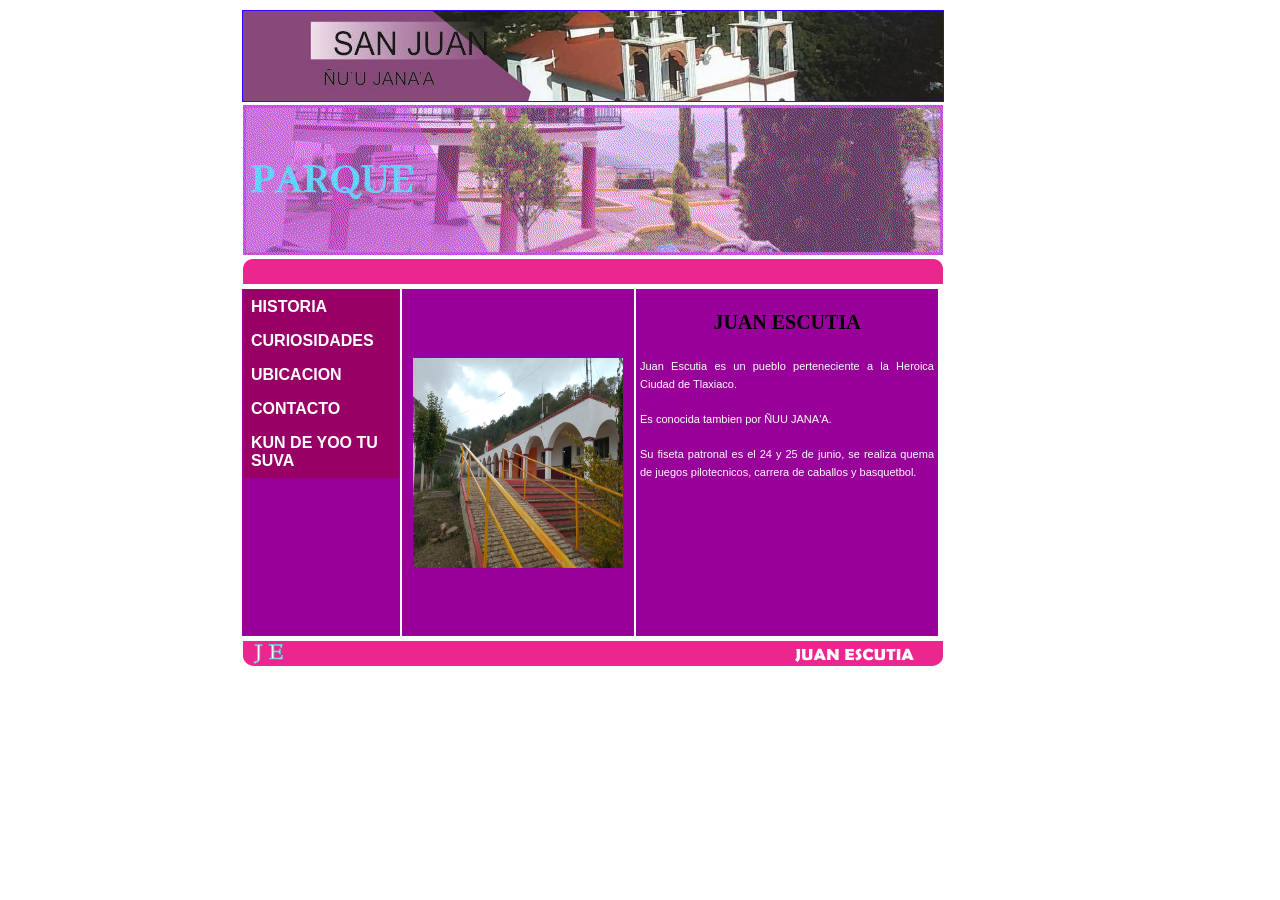
<file: index.html>
<!DOCTYPE html PUBLIC "-//W3C//DTD XHTML 1.0 Transitional//EN" "http://www.w3.org/TR/xhtml1/DTD/xhtml1-transitional.dtd">
<html xmlns="http://www.w3.org/1999/xhtml">
<head>
<meta http-equiv="Content-Type" content="text/html; charset=utf-8" />
<title>pagina de la COMUNIDAD</title>
<link href="LEONAY_CAMILA_601_ESTILOS.css" rel="stylesheet" type="text/css" />
</head>

<body>
<div class="centrar">
<table width="700">
  <tr bgcolor="#3300FF">
    <td height="90"><a href="index.html"><img src="IMAGENES/BANNER_IMAGEN.jpg" width="700" height="90" /></a></td>
  </tr>
  <tr>
    <td height="150"><img src="IMAGENES/LEONAY_CAMILA_601_BANNER.gif" width="700" height="150" /></td>
  </tr>
  <tr>
    <td height="24"><img src="IMAGENES/cuerpo_superior.png" width="700" height="25" /></td>
  </tr>
</table>
<table width="700">
  <tr>
    <td width="140" align="left" valign="top" bgcolor="#990099">
    <a href="LEONAY_CAMILA_601_HISTORIA.html" class="navegacion">HISTORIA</a>
    <a href="LEONAY_CAMILA_601_CURIOSIDADES.html" class="navegacion">CURIOSIDADES</a>
    
    <a href="LEONAY_CAMILA_601_UBICACION.html" class="navegacion">UBICACION</a> <a href="LEONAY_CAMILA_601_CONTACTO.html" class="navegacion">CONTACTO</a><a href="MIXTECO.html" class="navegacion">KUN DE YOO TU SUVA</a></td>
    <td width="230" align="center" valign="middle" bgcolor="#990099"><img src="IMAGENES/AGENCIA.jpg" width="210" height="210" /></td>
    <td bgcolor="#990099"><p class="TITULO">JUAN ESCUTIA</p>
      <p>Juan Escutia es un pueblo perteneciente a la Heroica Ciudad de Tlaxiaco.</p>
      <p>Es conocida tambien por ÑUU JANA'A.</p>
      <p>Su fiseta patronal es el 24 y 25 de junio, se realiza quema de juegos pilotecnicos, carrera de caballos y basquetbol.      </p>
      <p>&nbsp;</p>
      <p>&nbsp;</p>
      <p>&nbsp;</p>      
      <p>&nbsp;</p></td>
  </tr>
</table>
<table width="700">
  <tr>
    <td height="24"><img src="IMAGENES/cuerpo_inferior.png" width="700" height="25" /></td>
  </tr>
</table>
</div>
</body>
</html>
</file>
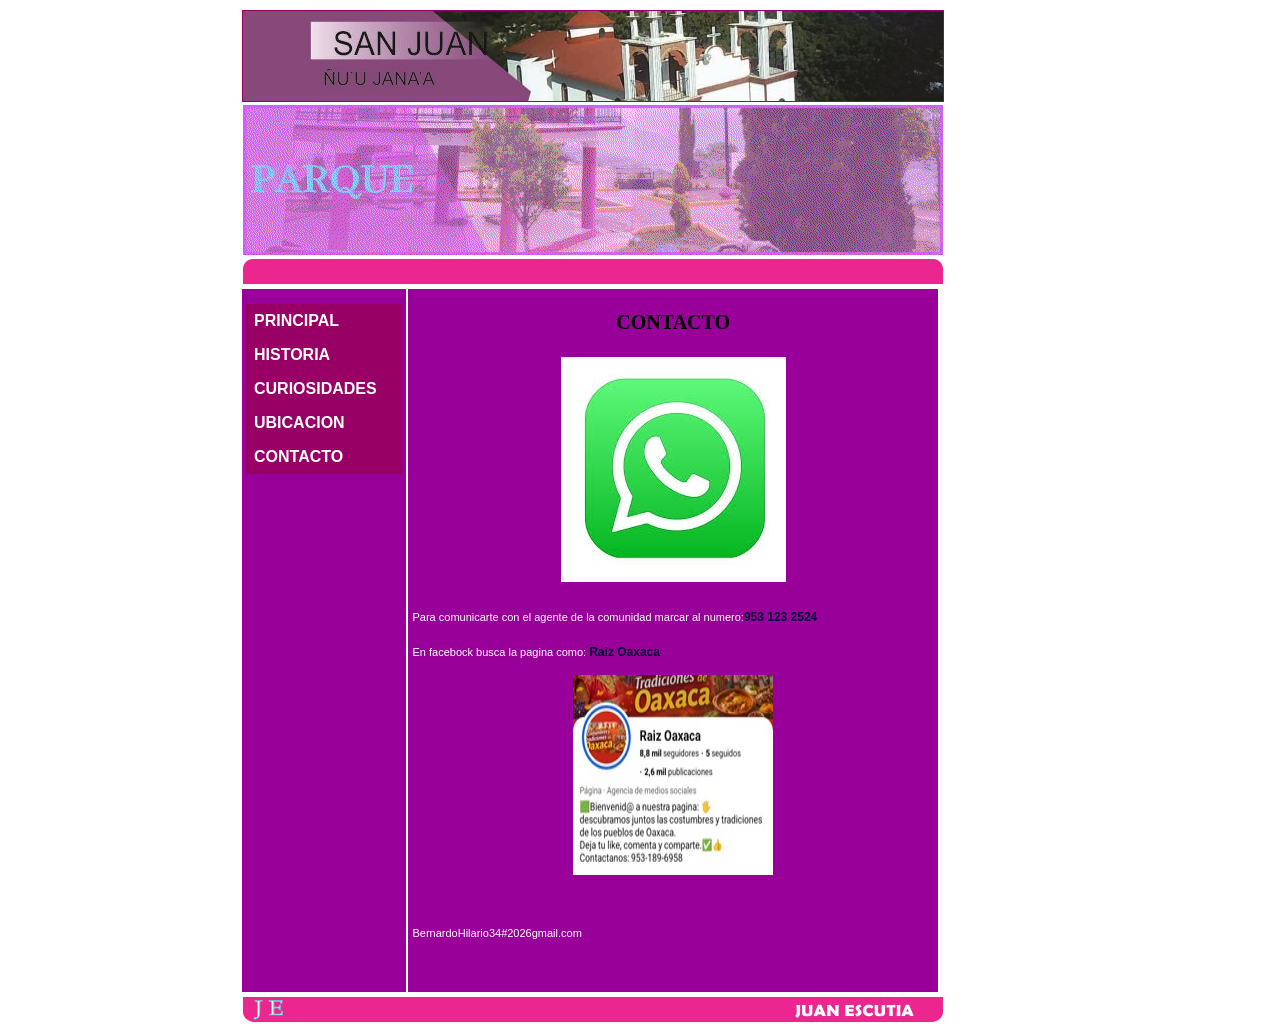
<file: LEONAY_CAMILA_601_CONTACTO.html>
<!DOCTYPE html PUBLIC "-//W3C//DTD XHTML 1.0 Transitional//EN" "http://www.w3.org/TR/xhtml1/DTD/xhtml1-transitional.dtd">
<html xmlns="http://www.w3.org/1999/xhtml">
<head>
<meta http-equiv="Content-Type" content="text/html; charset=utf-8" />
<title>pagina de la COMUNIDAD</title>
<link href="LEONAY_CAMILA_601_ESTILOS.css" rel="stylesheet" type="text/css" />
</head>

<body>
<div class="centrar">
<table width="700">
  <tr bgcolor="#990066">
    <td height="90"><a href="index.html"><img src="IMAGENES/BANNER_IMAGEN.jpg" width="700" height="90" /></a></td>
  </tr>
  <tr>
    <td height="150"><img src="IMAGENES/LEONAY_CAMILA_601_BANNER.gif" width="700" height="150" /></td>
  </tr>
  <tr>
    <td height="24"><img src="IMAGENES/cuerpo_superior.png" width="700" height="25" /></td>
  </tr>
</table>
<table width="700">
  <tr>
    <td width="162" align="left" valign="top" bgcolor="#990099"><p><a href="index.html" class="navegacion">PRINCIPAL</a><a href="LEONAY_CAMILA_601_HISTORIA.html" class="navegacion">HISTORIA </a><a href="LEONAY_CAMILA_601_CURIOSIDADES.html" class="navegacion">CURIOSIDADES </a><a href="LEONAY_CAMILA_601_UBICACION.html" class="navegacion">UBICACION</a> <a href="LEONAY_CAMILA_601_CONTACTO.html" class="navegacion">CONTACTO</a></p></td>
    <td width="526" align="center" valign="middle" bgcolor="#990099"><p class="TITULO">CONTACTO</p>
      <p class="TITULO"><img src="IMAGENES/ICONO.jpg" width="225" height="225" /></p>
      <p>Para comunicarte con el agente de la comunidad marcar al numero:<span class="resaltado">953 123 2524</span></p>
      <p>En facebock busca la pagina como: <span class="resaltado">Raiz Oaxaca</span></p>
      <img src="IMAGENES/PAGINA.jpg" width="200" height="200" />
      <p>&nbsp;</p>
      <p>BernardoHilario34#2026gmail.com      </p>
      <p>&nbsp;</p></td>
  </tr>
</table>
<table width="700">
  <tr>
    <td height="24"><img src="IMAGENES/cuerpo_inferior.png" width="700" height="25" /></td>
  </tr>
</table>
</div>
</body>
</html>
</file>
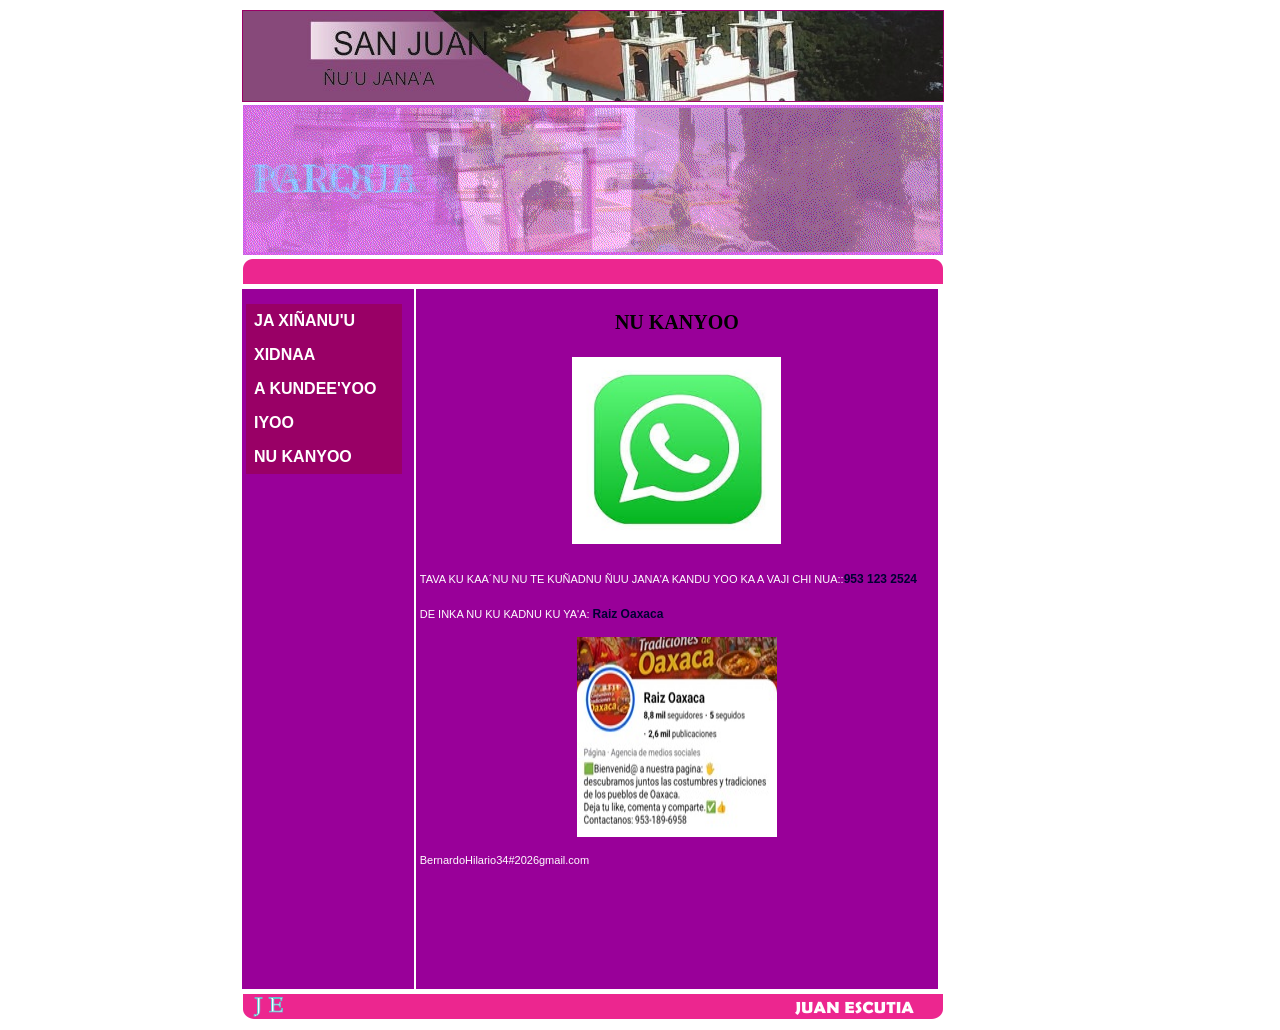
<file: LEONAY_CAMILA_601_CONTACTOMIX.html>
<!DOCTYPE html PUBLIC "-//W3C//DTD XHTML 1.0 Transitional//EN" "http://www.w3.org/TR/xhtml1/DTD/xhtml1-transitional.dtd">
<html xmlns="http://www.w3.org/1999/xhtml">
<head>
<meta http-equiv="Content-Type" content="text/html; charset=utf-8" />
<title>pagina de la COMUNIDAD</title>
<link href="LEONAY_CAMILA_601_ESTILOS.css" rel="stylesheet" type="text/css" />
</head>

<body>
<div class="centrar">
<table width="700">
  <tr bgcolor="#990066">
    <td height="90"><a href="MIXTECO.html"><img src="IMAGENES/BANNER_IMAGEN.jpg" width="700" height="90" /></a></td>
  </tr>
  <tr>
    <td height="150"><img src="IMAGENES/LEONAY_CAMILA_601_BANNER.gif" width="700" height="150" /></td>
  </tr>
  <tr>
    <td height="24"><img src="IMAGENES/cuerpo_superior.png" width="700" height="25" /></td>
  </tr>
</table>
<table width="700">
  <tr>
    <td width="170" align="left" valign="top" bgcolor="#990099"><p><a href="MIXTECO.html" class="navegacion">JA XIÑANU'U</a><a href="LEONAY_CAMILA_601_HISTORIAMIX.html" class="navegacion">XIDNAA</a><a href="LEONAY_CAMILA_601_CURIOSIDADESMIX.html" class="navegacion">A KUNDEE'YOO</a><a href="LEONAY_CAMILA_601_UBICACIONMMIIX.html" class="navegacion">IYOO</a><a href="LEONAY_CAMILA_601_CONTACTOMIX.html" class="navegacion">NU KANYOO</a></p></td>
    <td width="530" align="center" valign="middle" bgcolor="#990099"><p class="TITULO">NU KANYOO</p>
      <p class="TITULO"><img src="IMAGENES/ICONO.jpg" width="209" height="187" /></p>
      <p>TAVA KU KAA´NU NU TE KUÑADNU ÑUU JANA'A KANDU YOO KA A VAJI CHI NUA::<span class="resaltado">953 123 2524</span></p>
      <p>DE INKA NU KU KADNU KU YA'A: <span class="resaltado">Raiz Oaxaca</span></p>
      <img src="IMAGENES/PAGINA.jpg" width="200" height="200" />
      <p>BernardoHilario34#2026gmail.com</p>
      <p>&nbsp;</p>
      <p>&nbsp;</p>      
      <p>&nbsp;</p></td>
  </tr>
</table>
<table width="700">
  <tr>
    <td height="24"><img src="IMAGENES/cuerpo_inferior.png" width="700" height="25" /></td>
  </tr>
</table>
</div>
</body>
</html>
</file>
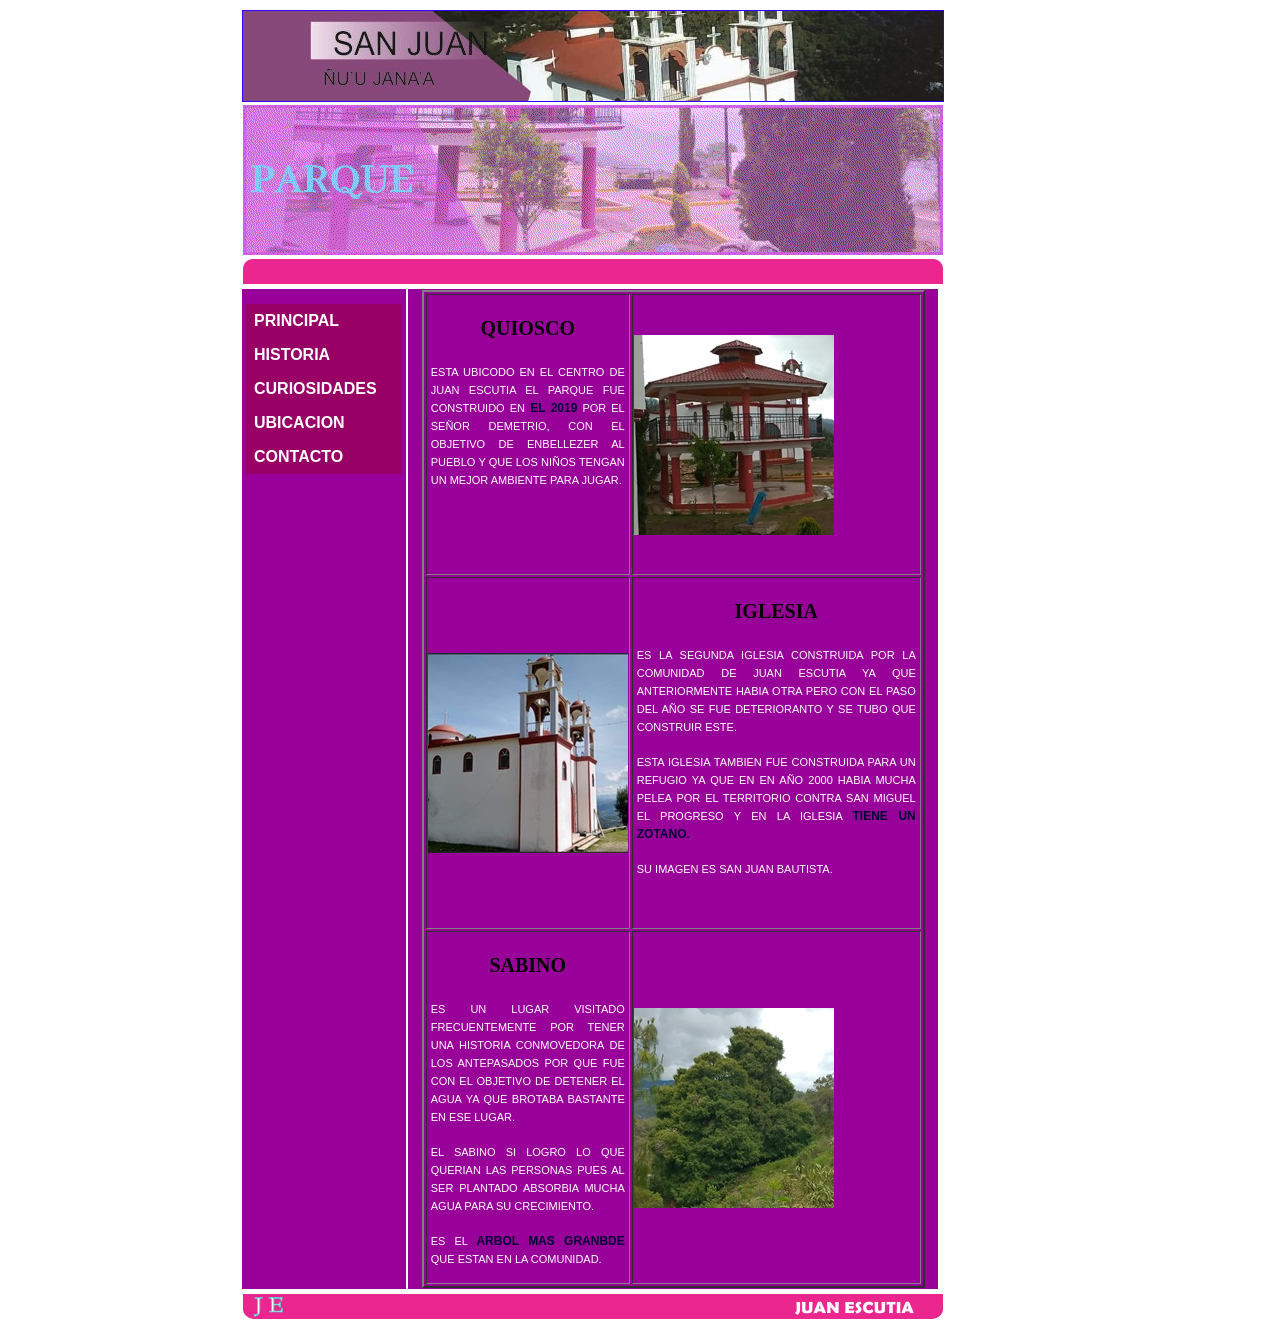
<file: LEONAY_CAMILA_601_CURIOSIDADES.html>
<!DOCTYPE html PUBLIC "-//W3C//DTD XHTML 1.0 Transitional//EN" "http://www.w3.org/TR/xhtml1/DTD/xhtml1-transitional.dtd">
<html xmlns="http://www.w3.org/1999/xhtml">
<head>
<meta http-equiv="Content-Type" content="text/html; charset=utf-8" />
<title>pagina de la COMUNIDAD</title>
<link href="LEONAY_CAMILA_601_ESTILOS.css" rel="stylesheet" type="text/css" />
</head>

<body>
<div class="centrar">
<table width="700">
  <tr bgcolor="#3300FF">
    <td height="90"><a href="index.html"><img src="IMAGENES/BANNER_IMAGEN.jpg" width="700" height="90" /></a></td>
  </tr>
  <tr>
    <td height="150"><img src="IMAGENES/LEONAY_CAMILA_601_BANNER.gif" width="700" height="150" /></td>
  </tr>
  <tr>
    <td height="24"><img src="IMAGENES/cuerpo_superior.png" width="700" height="25" /></td>
  </tr>
</table>
<table width="700">
  <tr>
    <td width="162" align="left" valign="top" bgcolor="#990099"><p><strong><a href="index.html" class="navegacion">PRINCIPAL</a><a href="LEONAY_CAMILA_601_HISTORIA.html" class="navegacion">HISTORIA</a><a href="LEONAY_CAMILA_601_CURIOSIDADES.html" class="navegacion">CURIOSIDADES</a><a href="LEONAY_CAMILA_601_UBICACION.html" class="navegacion">UBICACION </a><a href="LEONAY_CAMILA_601_CONTACTO.html" class="navegacion">CONTACTO</a></strong></p></td>
    <td width="526" align="center" valign="middle" bgcolor="#990099"><table width="503" border="2">
      <tr>
        <td width="142" bgcolor="#990099"><p class="TITULO">QUIOSCO</p>
          <p>ESTA UBICODO EN EL CENTRO DE JUAN ESCUTIA EL PARQUE FUE CONSTRUIDO EN<span class="resaltado"> EL 2019</span> POR EL SEÑOR DEMETRIO, CON EL OBJETIVO DE ENBELLEZER AL PUEBLO Y QUE LOS NIÑOS TENGAN UN MEJOR AMBIENTE PARA JUGAR.</p>
          <p>&nbsp;</p>
          <p>&nbsp;</p></td>
        <td width="343"><img src="IMAGENES/QUIOSCO.jpg" width="200" height="200" /></td>
      </tr>
      <tr>
       	<td><img src="IMAGENES/IGLESIA.jpg" width="200" height="200" /></td>
        <td><p class="TITULO">IGLESIA</p>
          <p>ES LA SEGUNDA IGLESIA CONSTRUIDA POR LA COMUNIDAD DE JUAN ESCUTIA YA QUE ANTERIORMENTE HABIA OTRA PERO CON EL PASO DEL AÑO SE FUE DETERIORANTO Y SE TUBO QUE CONSTRUIR ESTE.</p>
          <p>ESTA IGLESIA TAMBIEN FUE CONSTRUIDA PARA UN REFUGIO YA QUE EN  EN AÑO 2000 HABIA MUCHA PELEA POR EL TERRITORIO CONTRA SAN MIGUEL EL PROGRESO Y EN LA IGLESIA <span class="resaltado">TIENE UN ZOTANO.</span></p>
          <p>SU IMAGEN ES SAN JUAN BAUTISTA.</p>
          <p>&nbsp;</p></td>
      </tr>
      <tr>
        <td><p class="TITULO">SABINO</p>
          <p>ES UN LUGAR VISITADO FRECUENTEMENTE POR TENER UNA HISTORIA CONMOVEDORA DE LOS ANTEPASADOS POR QUE FUE CON EL OBJETIVO DE DETENER EL AGUA YA QUE BROTABA BASTANTE EN ESE LUGAR.</p>
          <p>EL SABINO SI LOGRO LO QUE QUERIAN LAS PERSONAS PUES AL SER PLANTADO ABSORBIA MUCHA AGUA PARA SU CRECIMIENTO.</p>
          <p>ES EL <span class="resaltado">ARBOL MAS GRANBDE</span> QUE ESTAN EN LA COMUNIDAD.</p></td>
        <td><img src="IMAGENES/SABINO.jpg" width="200" height="200" /></td>
      </tr>
    </table></td>
    </tr>
</table>
<table width="700">
  <tr>
    <td height="24"><img src="IMAGENES/cuerpo_inferior.png" width="700" height="25" /></td>
  </tr>
</table>
</div>
</body>
</html>
</file>
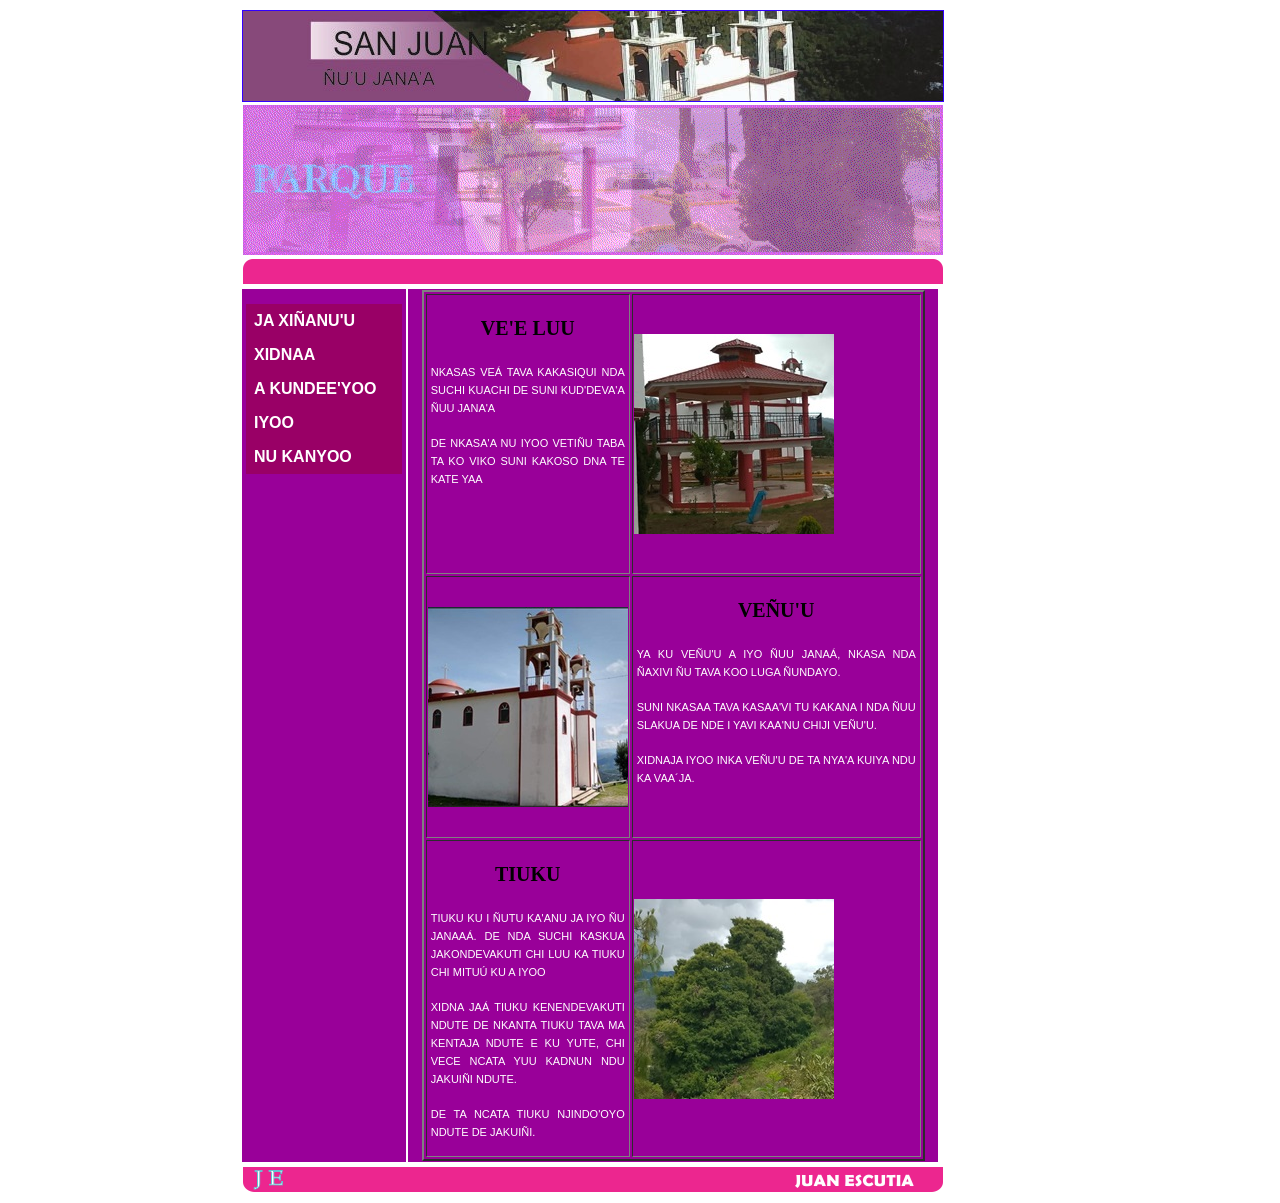
<file: LEONAY_CAMILA_601_CURIOSIDADESMIX.html>
<!DOCTYPE html PUBLIC "-//W3C//DTD XHTML 1.0 Transitional//EN" "http://www.w3.org/TR/xhtml1/DTD/xhtml1-transitional.dtd">
<html xmlns="http://www.w3.org/1999/xhtml">
<head>
<meta http-equiv="Content-Type" content="text/html; charset=utf-8" />
<title>pagina de la COMUNIDAD</title>
<link href="LEONAY_CAMILA_601_ESTILOS.css" rel="stylesheet" type="text/css" />
</head>

<body>
<div class="centrar">
<table width="700">
  <tr bgcolor="#3300FF">
    <td height="90"><a href="MIXTECO.html"><img src="IMAGENES/BANNER_IMAGEN.jpg" width="700" height="90" /></a></td>
  </tr>
  <tr>
    <td height="150"><img src="IMAGENES/LEONAY_CAMILA_601_BANNER.gif" width="700" height="150" /></td>
  </tr>
  <tr>
    <td height="24"><img src="IMAGENES/cuerpo_superior.png" width="700" height="25" /></td>
  </tr>
</table>
<table width="700">
  <tr>
    <td width="162" align="left" valign="top" bgcolor="#990099"><p><a href="MIXTECO.html" class="navegacion">JA XIÑANU'U</a><strong><a href="LEONAY_CAMILA_601_HISTORIAMIX.html" class="navegacion">XIDNAA</a><a href="LEONAY_CAMILA_601_CURIOSIDADESMIX.html" class="navegacion">A KUNDEE'YOO</a><a href="LEONAY_CAMILA_601_UBICACIONMMIIX.html" class="navegacion">IYOO</a><a href="LEONAY_CAMILA_601_CONTACTOMIX.html" class="navegacion">NU KANYOO</a></strong></p></td>
    <td width="526" align="center" valign="middle" bgcolor="#990099"><table width="503" border="2">
      <tr>
        <td width="142" bgcolor="#990099"><p class="TITULO">VE'E LUU</p>
          <p>NKASAS VEÁ TAVA KAKASIQUI NDA SUCHI KUACHI DE SUNI KUD'DEVA'A ÑUU JANA'A </p>
          <p>DE NKASA'A NU IYOO VETIÑU TABA TA KO VIKO SUNI KAKOSO DNA TE KATE YAA</p>
          <p>&nbsp;</p>
          <p>&nbsp;</p></td>
        <td width="343"><img src="IMAGENES/QUIOSCO.jpg" width="200" height="200" /></td>
      </tr>
      <tr>
       	<td><img src="IMAGENES/IGLESIA.jpg" width="200" height="200" /></td>
        <td><p class="TITULO">VEÑU'U</p>
          <p>YA KU VEÑU'U A IYO ÑUU JANAÁ, NKASA NDA ÑAXIVI ÑU TAVA KOO LUGA ÑUNDAYO.</p>
          <p>SUNI NKASAA TAVA KASAA'VI TU KAKANA I NDA  ÑUU SLAKUA DE NDE I YAVI KAA'NU CHIJI VEÑU'U.</p>
          <p>XIDNAJA IYOO INKA VEÑU'U DE TA NYA'A KUIYA NDU KA VAA´JA.</p>
<p>&nbsp;</p></td>
      </tr>
      <tr>
        <td><p class="TITULO">TIUKU</p>
          <p>TIUKU KU I ÑUTU KA'ANU JA IYO ÑU JANAAÁ. DE NDA SUCHI KASKUA JAKONDEVAKUTI CHI LUU KA TIUKU CHI MITUÚ KU A IYOO</p>
          <p>XIDNA JAÁ TIUKU KENENDEVAKUTI NDUTE DE NKANTA TIUKU TAVA MA KENTAJA NDUTE E KU YUTE, CHI VECE NCATA YUU KADNUN NDU JAKUIÑI NDUTE.</p>
          <p>DE TA NCATA TIUKU NJINDO'OYO NDUTE DE JAKUIÑI.</p></td>
        <td><img src="IMAGENES/SABINO.jpg" width="200" height="200" /></td>
      </tr>
    </table></td>
    </tr>
</table>
<table width="700">
  <tr>
    <td height="24"><img src="IMAGENES/cuerpo_inferior.png" width="700" height="25" /></td>
  </tr>
</table>
</div>
</body>
</html>
</file>
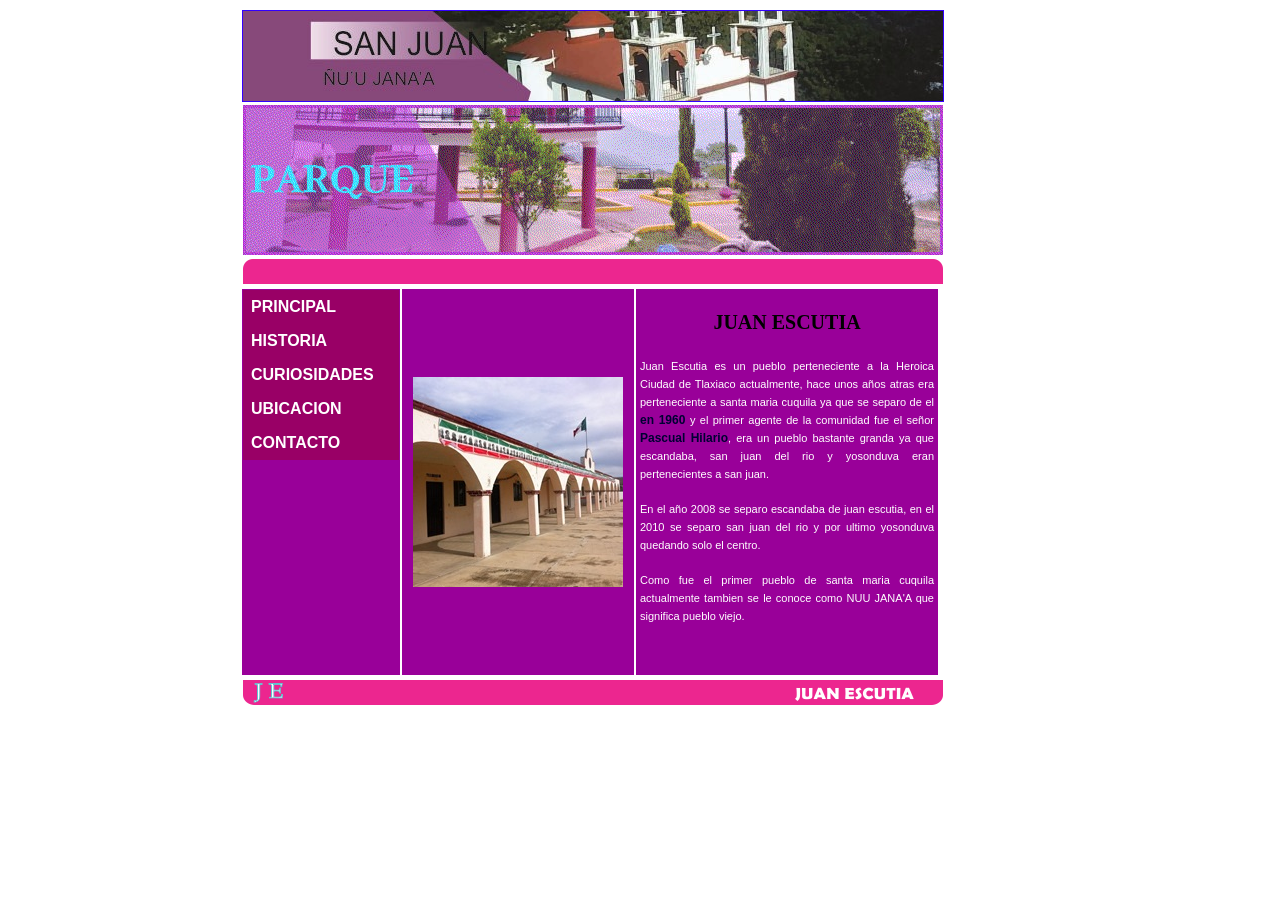
<file: LEONAY_CAMILA_601_HISTORIA.html>
<!DOCTYPE html PUBLIC "-//W3C//DTD XHTML 1.0 Transitional//EN" "http://www.w3.org/TR/xhtml1/DTD/xhtml1-transitional.dtd">
<html xmlns="http://www.w3.org/1999/xhtml">
<head>
<meta http-equiv="Content-Type" content="text/html; charset=utf-8" />
<title>pagina de la COMUNIDAD</title>
<link href="LEONAY_CAMILA_601_ESTILOS.css" rel="stylesheet" type="text/css" />
</head>

<body>
<div class="centrar">
<table width="700">
  <tr bgcolor="#3300FF">
    <td height="90"><a href="index.html"><img src="IMAGENES/BANNER_IMAGEN.jpg" width="700" height="90" /></a></td>
  </tr>
  <tr>
    <td height="150"><img src="IMAGENES/LEONAY_CAMILA_601_BANNER.gif" width="700" height="150" /></td>
  </tr>
  <tr>
    <td height="24"><img src="IMAGENES/cuerpo_superior.png" width="700" height="25" /></td>
  </tr>
</table>
<table width="700">
  <tr>
    <td width="140" align="left" valign="top" bgcolor="#990099"><a href="index.html" class="navegacion">PRINCIPAL </a><a href="LEONAY_CAMILA_601_HISTORIA.html" class="navegacion">HISTORIA</a><a href="LEONAY_CAMILA_601_CURIOSIDADES.html" class="navegacion">CURIOSIDADES</a> <a href="LEONAY_CAMILA_601_UBICACION.html" class="navegacion">UBICACION</a> <a href="LEONAY_CAMILA_601_CONTACTO.html" class="navegacion">CONTACTO</a></td>
    <td width="230" align="center" valign="middle" bgcolor="#990099"><img src="IMAGENES/HISTORIA.jpg" width="210" height="210" /></td>
    <td bgcolor="#990099"><p class="TITULO">JUAN ESCUTIA</p>
      <p>Juan Escutia es un pueblo perteneciente a la Heroica Ciudad de Tlaxiaco actualmente, hace unos años atras era perteneciente a santa maria cuquila ya que se separo de el <span class="resaltado">en 1960 </span>y el primer agente de la comunidad fue el señor <span class="resaltado">Pascual Hilario</span>, era un pueblo bastante granda ya que escandaba, san juan del rio y yosonduva eran pertenecientes a san juan.</p>
      <p>En el año 2008 se separo escandaba de juan escutia, en el 2010 se separo san juan del rio y por ultimo yosonduva quedando solo el centro.</p>
      <p>Como fue el primer pueblo de santa maria cuquila actualmente tambien se le conoce como NUU JANA'A  que significa pueblo viejo.</p>
      <p>&nbsp;</p></td>
  </tr>
</table>
<table width="700">
  <tr>
    <td height="24"><img src="IMAGENES/cuerpo_inferior.png" width="700" height="25" /></td>
  </tr>
</table>
</div>
</body>
</html>
</file>
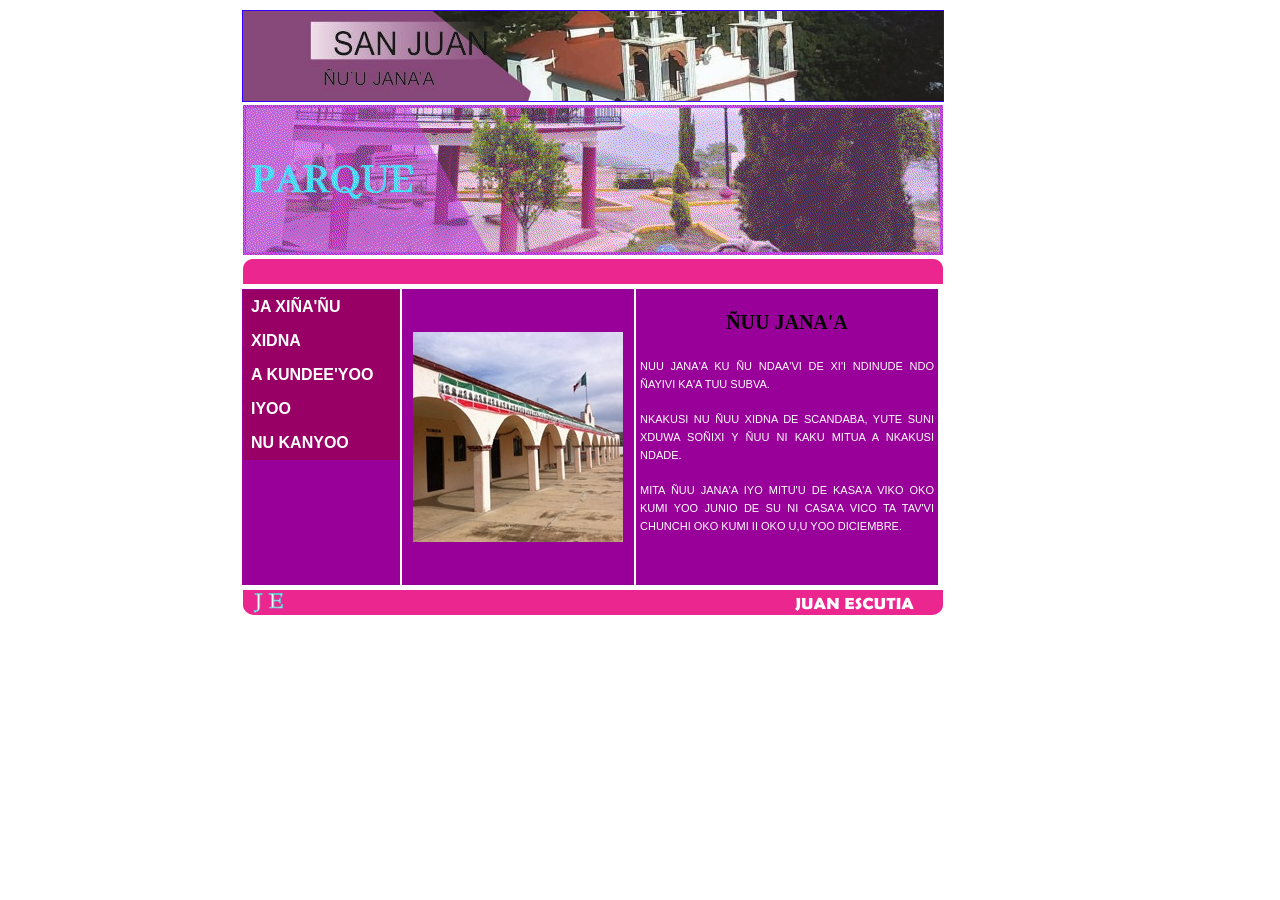
<file: LEONAY_CAMILA_601_HISTORIAMIX.html>
<!DOCTYPE html PUBLIC "-//W3C//DTD XHTML 1.0 Transitional//EN" "http://www.w3.org/TR/xhtml1/DTD/xhtml1-transitional.dtd">
<html xmlns="http://www.w3.org/1999/xhtml">
<head>
<meta http-equiv="Content-Type" content="text/html; charset=utf-8" />
<title>pagina de la COMUNIDAD</title>
<link href="LEONAY_CAMILA_601_ESTILOS.css" rel="stylesheet" type="text/css" />
</head>

<body>
<div class="centrar">
<table width="700">
  <tr bgcolor="#3300FF">
    <td height="90"><a href="MIXTECO.html"><img src="IMAGENES/BANNER_IMAGEN.jpg" width="700" height="90" /></a></td>
  </tr>
  <tr>
    <td height="150"><img src="IMAGENES/LEONAY_CAMILA_601_BANNER.gif" width="700" height="150" /></td>
  </tr>
  <tr>
    <td height="24"><img src="IMAGENES/cuerpo_superior.png" width="700" height="25" /></td>
  </tr>
</table>
<table width="700">
  <tr>
    <td width="140" align="left" valign="top" bgcolor="#990099"><a href="MIXTECO.html" class="navegacion">JA XIÑA'ÑU</a><a href="LEONAY_CAMILA_601_HISTORIAMIX.html" class="navegacion">XIDNA</a><a href="LEONAY_CAMILA_601_CURIOSIDADESMIX.html" class="navegacion">A KUNDEE'YOO</a><a href="LEONAY_CAMILA_601_UBICACIONMMIIX.html" class="navegacion">IYOO</a><a href="LEONAY_CAMILA_601_CONTACTOMIX.html" class="navegacion">NU KANYOO</a></td>
    <td width="230" align="center" valign="middle" bgcolor="#990099"><img src="IMAGENES/HISTORIA.jpg" width="210" height="210" /></td>
    <td bgcolor="#990099"><p class="TITULO">ÑUU JANA'A</p>
      <p>NUU JANA'A KU ÑU NDAA'VI DE XI'I NDINUDE NDO ÑAYIVI KA'A TUU SUBVA.</p>
      <p>NKAKUSI NU ÑUU XIDNA DE SCANDABA, YUTE SUNI XDUWA SOÑIXI Y ÑUU NI KAKU MITUA A NKAKUSI NDADE.</p>
      <p>MITA ÑUU JANA'A IYO MITU'U DE KASA'A VIKO OKO KUMI YOO JUNIO DE SU NI CASA'A VICO TA TAV'VI CHUNCHI OKO KUMI II OKO U,U YOO DICIEMBRE.</p>
      <p>&nbsp;</p></td>
  </tr>
</table>
<table width="700">
  <tr>
    <td height="24"><img src="IMAGENES/cuerpo_inferior.png" width="700" height="25" /></td>
  </tr>
</table>
</div>
</body>
</html>
</file>
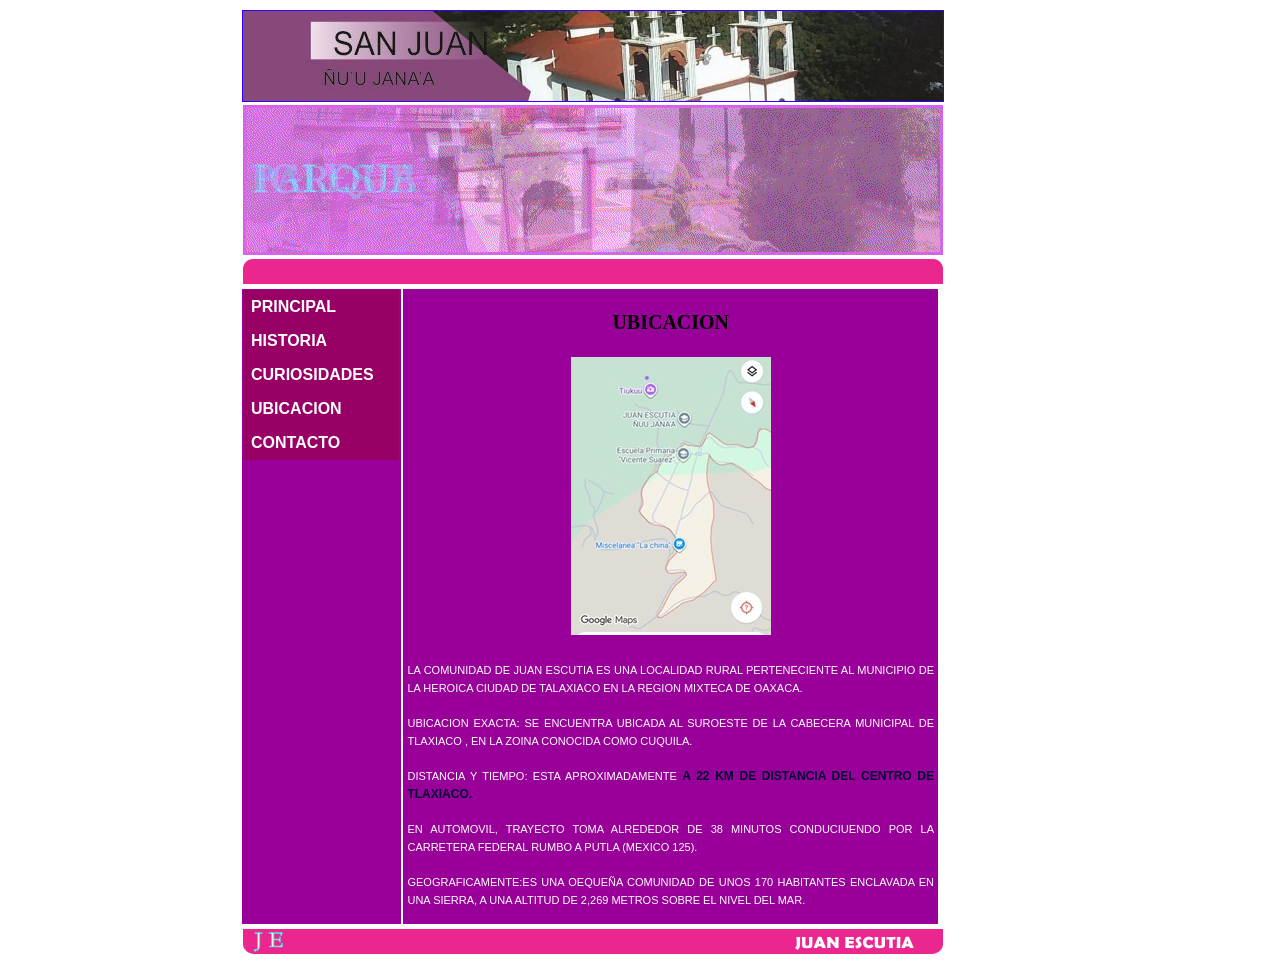
<file: LEONAY_CAMILA_601_UBICACION.html>
<!DOCTYPE html PUBLIC "-//W3C//DTD XHTML 1.0 Transitional//EN" "http://www.w3.org/TR/xhtml1/DTD/xhtml1-transitional.dtd">
<html xmlns="http://www.w3.org/1999/xhtml">
<head>
<meta http-equiv="Content-Type" content="text/html; charset=utf-8" />
<title>pagina de la COMUNIDAD</title>
<link href="LEONAY_CAMILA_601_ESTILOS.css" rel="stylesheet" type="text/css" />
</head>

<body>
<div class="centrar">
<table width="700">
  <tr bgcolor="#3300FF">
    <td height="90"><a href="Index.html"><img src="IMAGENES/BANNER_IMAGEN.jpg" width="700" height="90" /></a></td>
  </tr>
  <tr>
    <td height="150"><img src="IMAGENES/LEONAY_CAMILA_601_BANNER.gif" width="700" height="150" /></td>
  </tr>
  <tr>
    <td height="24"><img src="IMAGENES/cuerpo_superior.png" width="700" height="25" /></td>
  </tr>
</table>
<table width="700">
  <tr>
    <td width="157" align="left" valign="top" bgcolor="#990099"><a href="Index.html" class="navegacion">PRINCIPAL</a> <a href="LEONAY_CAMILA_601_HISTORIA.html" class="navegacion">HISTORIA </a><a href="LEONAY_CAMILA_601_CURIOSIDADES.html" class="navegacion">CURIOSIDADES</a> <a href="LEONAY_CAMILA_601_UBICACION.html" class="navegacion">UBICACION </a><a href="LEONAY_CAMILA_601_CONTACTO.html" class="navegacion">CONTACTO</a></td>
    <td width="531" align="center" valign="middle" bgcolor="#990099"><p class="TITULO">UBICACION</p>
      <p class="TITULO"><img src="IMAGENES/UBICACION.jpg" width="200" height="278" /></p>
      <p>LA COMUNIDAD DE JUAN ESCUTIA ES UNA LOCALIDAD RURAL PERTENECIENTE AL MUNICIPIO DE LA HEROICA CIUDAD DE TALAXIACO EN LA REGION MIXTECA DE OAXACA. </p>
      <p>UBICACION EXACTA: SE ENCUENTRA UBICADA AL SUROESTE DE LA CABECERA MUNICIPAL DE TLAXIACO , EN LA ZOINA CONOCIDA COMO CUQUILA.</p>
      <p>DISTANCIA Y TIEMPO: ESTA APROXIMADAMENTE <span class="resaltado">A 22 KM DE DISTANCIA DEL CENTRO DE TLAXIACO. </span></p>
      <p>EN AUTOMOVIL, TRAYECTO TOMA ALREDEDOR DE 38 MINUTOS CONDUCIUENDO POR LA CARRETERA FEDERAL RUMBO A PUTLA (MEXICO 125).</p>
      <p>GEOGRAFICAMENTE:ES UNA OEQUEÑA COMUNIDAD DE UNOS 170 HABITANTES ENCLAVADA EN UNA SIERRA, A UNA ALTITUD DE 2,269 METROS SOBRE EL NIVEL DEL MAR.</p></td>
    </tr>
</table>
<table width="700">
  <tr>
    <td height="24"><img src="IMAGENES/cuerpo_inferior.png" width="700" height="25" /></td>
  </tr>
</table>
</div>
</body>
</html>
</file>
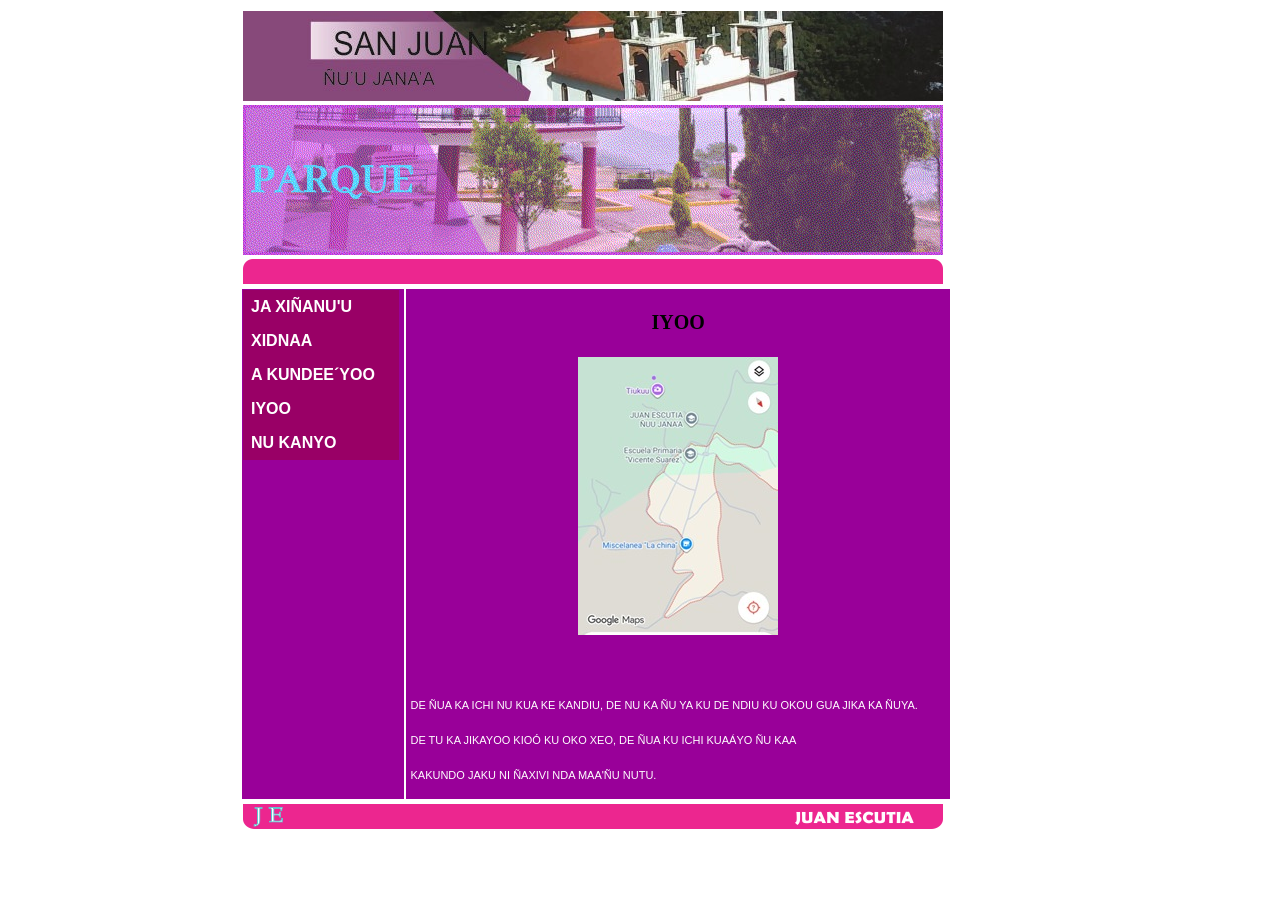
<file: LEONAY_CAMILA_601_UBICACIONMMIIX.html>
<!DOCTYPE html PUBLIC "-//W3C//DTD XHTML 1.0 Transitional//EN" "http://www.w3.org/TR/xhtml1/DTD/xhtml1-transitional.dtd">
<html xmlns="http://www.w3.org/1999/xhtml">
<head>
<meta http-equiv="Content-Type" content="text/html; charset=utf-8" />
<title>pagina de la COMUNIDAD</title>
<link href="LEONAY_CAMILA_601_ESTILOS.css" rel="stylesheet" type="text/css" />
</head>

<body>
<div class="centrar">
<table width="700">
  <tr bgcolor="#990066">
    <td width="700" height="90" bgcolor="#FFFFFF"><a href="MIXTECO.html"><img src="IMAGENES/BANNER_IMAGEN.jpg" width="700" height="90" /></a></td>
  </tr>
  <tr>
    <td height="150"><img src="IMAGENES/LEONAY_CAMILA_601_BANNER.gif" width="700" height="150" /></td>
  </tr>
  <tr>
    <td height="24"><img src="IMAGENES/cuerpo_superior.png" width="700" height="25" /></td>
  </tr>
</table>
<table width="712">
  <tr>
    <td width="160" align="left" valign="top" bgcolor="#990099"><a href="MIXTECO.html" class="navegacion">JA XIÑANU'U</a><a href="LEONAY_CAMILA_601_HISTORIAMIX.html" class="navegacion">XIDNAA</a><a href="LEONAY_CAMILA_601_CURIOSIDADESMIX.html" class="navegacion">A KUNDEE´YOO</a><a href="LEONAY_CAMILA_601_UBICACIONMMIIX.html" class="navegacion">IYOO</a><a href="LEONAY_CAMILA_601_CONTACTOMIX.html" class="navegacion">NU KANYO</a></td>
    <td width="540" align="center" valign="middle" bgcolor="#990099"><p class="TITULO">IYOO</p>
      <p class="TITULO"><img src="IMAGENES/UBICACION.jpg" width="200" height="278" /></p>
      <p>&nbsp;</p>
      <p> DE ÑUA KA ICHI NU KUA KE KANDIU, DE NU KA ÑU YA KU DE NDIU KU OKOU GUA JIKA KA ÑUYA.</p>
      <p>DE TU  KA JIKAYOO KIOÓ KU OKO XEO, DE ÑUA KU ICHI KUAÁYO ÑU KAA</p>
      <p>KAKUNDO JAKU NI ÑAXIVI NDA MAA'ÑU NUTU.</p></td>
    </tr>
</table>
<table width="717">
  <tr>
    <td width="709" height="24"><img src="IMAGENES/cuerpo_inferior.png" width="700" height="25" /></td>
  </tr>
</table>
</div>
</body>
</html>
</file>
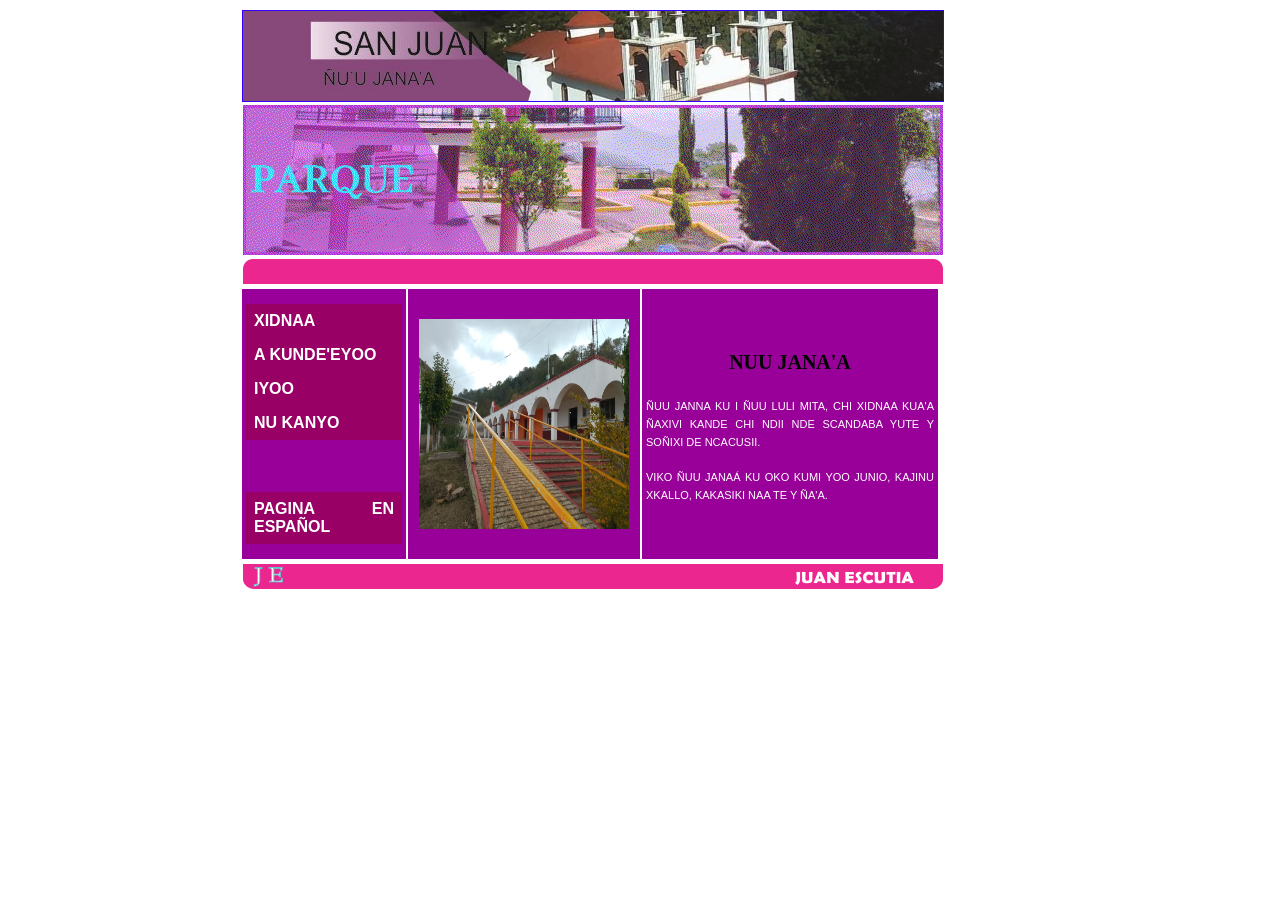
<file: MIXTECO.html>
<!DOCTYPE html PUBLIC "-//W3C//DTD XHTML 1.0 Transitional//EN" "http://www.w3.org/TR/xhtml1/DTD/xhtml1-transitional.dtd">
<html xmlns="http://www.w3.org/1999/xhtml">
<head>
<meta http-equiv="Content-Type" content="text/html; charset=utf-8" />
<title>pagina de la COMUNIDAD</title>
<link href="LEONAY_CAMILA_601_ESTILOS.css" rel="stylesheet" type="text/css" />
</head>

<body>
<div class="centrar">
<table width="700">
  <tr bgcolor="#3300FF">
    <td height="90"><a href="MIXTECO.html"><img src="IMAGENES/BANNER_IMAGEN.jpg" width="700" height="90" /></a></td>
  </tr>
  <tr>
    <td height="150"><img src="IMAGENES/LEONAY_CAMILA_601_BANNER.gif" width="700" height="150" /></td>
  </tr>
  <tr>
    <td height="24"><img src="IMAGENES/cuerpo_superior.png" width="700" height="25" /></td>
  </tr>
</table>
<table width="700">
  <tr>
    <td width="140" align="left" valign="top" bgcolor="#990099"><p><a href="LEONAY_CAMILA_601_HISTORIAMIX.html" class="navegacion">XIDNAA</a><a href="LEONAY_CAMILA_601_CURIOSIDADESMIX.html" class="navegacion">A KUNDE'EYOO</a><a href="LEONAY_CAMILA_601_UBICACIONMMIIX.html" class="navegacion">IYOO</a><a href="LEONAY_CAMILA_601_CONTACTOMIX.html" class="navegacion">NU KANYO</a></p>
      <p>&nbsp;</p>
      <p><a href="index.html" class="navegacion">PAGINA EN ESPAÑOL</a></p></td>
    <td width="230" align="center" valign="middle" bgcolor="#990099"><img src="IMAGENES/AGENCIA.jpg" width="210" height="210" /></td>
    <td bgcolor="#990099"><p class="TITULO">NUU JANA'A</p>
      <p>ÑUU JANNA KU I ÑUU LULI MITA, CHI XIDNAA KUA'A ÑAXIVI KANDE CHI NDII NDE SCANDABA YUTE Y SOÑIXI DE NCACUSII.</p>
      <p>VIKO ÑUU JANAÁ KU OKO KUMI YOO JUNIO, KAJINU XKALLO, KAKASIKI NAA TE Y ÑA'A.</p></td>
  </tr>
</table>
<table width="700">
  <tr>
    <td height="24"><img src="IMAGENES/cuerpo_inferior.png" width="700" height="25" /></td>
  </tr>
</table>
</div>
</body>
</html>
</file>
<file: LEONAY_CAMILA_601_ESTILOS.css>
@charset "utf-8";
/* CSS Document */

P{
	font-family: Verdana, Geneva, sans-serif;
	font-size: 11px;
	color: #FFF;
	line-height: 18px;
	padding: 3px;
	text-align: justify;
}

p.cursiva{
	font-style: italic;
	margin-left: 2px;
	line-height: 14px;
	color: #CCC
	}
.resaltado {
	font-family: Verdana, Geneva, sans-serif;
	font-size: 12px;
	line-height: 18px;
	font-weight: bold;
	color: #003;
}

.TITULO{
	font-family:"Times New Roman", Times, serif;
	font-size:20px;
	line-height:18px;
	font-weight:bold;
	color:#000;
	text-align:center;
}

.navegacion{
	font-family: Verdana, Geneva, sans-serif;
	font-size: 16px;
	color: #FFF;
	font-style: normal;
	font-weight: bold;
	text-decoration: none;
	background-color: #906;
	display: block;
	width: 140px;
	padding: 8px;
}

.navegacion:hover{
	font-family:Verdana, Geneva, sans-serif;
	font-size:17px;
	color:#FFF;
	font-style:normal;
	font-weight:bold;
	text-decoration:none;
	background-color:#006;
	display:block;
	width:140px;
	padding:8px;
}
.centrar {
	width:800px;
	margin:0 auto;
	}
</file>
